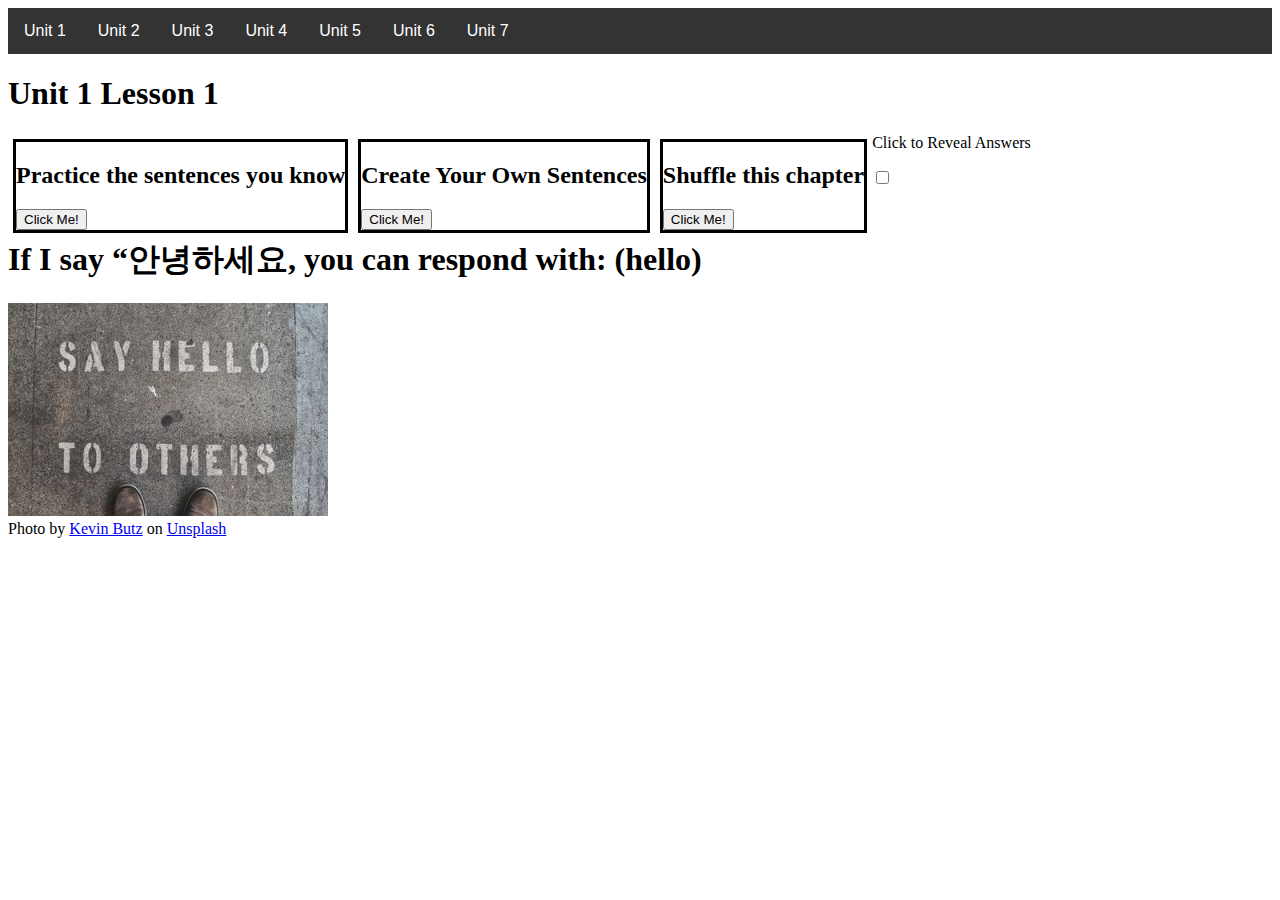
<file: index.html>
<!DOCTYPE html>
<html lang="en">
  <head>
    <meta charset="UTF-8">
    <meta name="viewport" content="width=device-width, initial-scale=1.0">
    <title>KoreanSwap3.0</title>
    <link rel="stylesheet" href="styles.css">
    <script src="library.js"></script>
  </head>
  <body>

    <div class="navbar">
      <div class="dropdown">
        <button class="dropbtn"><span>Unit 1</span>
          <i class="fa fa-caret-down"></i>
        </button>
        <div class="dropdown-content">
          <div class="header">
            <h2 class="megaMenu">Mega Menu</h2>
          </div>
          <div class="row">
            <div class="column">
              <h3>1-8</h3>
              <a href="index.html">1</a>
              <a href="1-2/index.html">2</a>
              <a href="1-3/index.html">3</a>
              <a href="1-4/index.html">4</a>
              <a href="1-5/index.html">5</a>
              <a href="1-6/index.html">6</a>
              <a href="1-7/index.html">7</a>
              <a href="1-8/index.html">8</a>
            </div>
            <div class="column">
              <h3>9-16</h3>
              <a href="1-19/index.html">9</a>
              <a href="1-10/index.html">10</a>
              <a href="1-11/index.html">11</a>
              <a href="1-12/index.html">12</a>
              <a href="1-13/index.html">13</a>
              <a href="1-14/index.html">14</a>
              <a href="1-15/index.html">15</a>
              <a href="1-16/index.html">16</a>
            </div>
            <div class="column">
              <h3>17-25</h3>
              <a href="1-17/index.html">17</a>
              <a href="1-18/index.html">18</a>
              <a href="1-19/index.html">19</a>
              <a href="1-20/index.html">20</a>
              <a href="1-21/index.html">21</a>
              <a href="1-22/index.html">22</a>
              <a href="1-23/index.html">23</a>
              <a href="1-24/index.html">24</a>
              <a href="1-25/index.html">25</a>
            </div>
          </div>
        </div>
      </div>
      <div class="dropdown">
        <button class="dropbtn"><span>Unit 2</span>
          <i class="fa fa-caret-down"></i>
        </button>
        <div class="dropdown-content">
          <div class="header">
            <h2 class="megaMenu">Mega Menu</h2>
          </div>
          <div class="row">
            <div class="column">
              <h3>26-33</h3>
              <a href="1-26/index.html">26</a>
              <a href="1-27/index.html">27</a>
              <a href="1-28/index.html">28</a>
              <a href="1-29/index.html">29</a>
              <a href="1-30/index.html">30</a>
              <a href="1-31/index.html">31</a>
              <a href="1-32/index.html">32</a>
              <a href="1-33/index.html">33</a>
            </div>
            <div class="column">
              <h3>34-41</h3>
              <a href="1-34/index.html">34</a>
              <a href="1-35/index.html">35</a>
              <a href="1-36/index.html">36</a>
              <a href="1-37/index.html">37</a>
              <a href="1-38/index.html">38</a>
              <a href="1-39/index.html">39</a>
              <a href="1-40/index.html">40</a>
              <a href="1-41/index.html">41</a>
            </div>
            <div class="column">
              <h3>42-50</h3>
              <a href="1-42/index.html">42</a>
              <a href="1-43/index.html">43</a>
              <a href="1-44/index.html">44</a>
              <a href="1-45/index.html">45</a>
              <a href="1-46/index.html">46</a>
              <a href="1-47/index.html">47</a>
              <a href="1-48/index.html">48</a>
              <a href="1-49/index.html">49</a>
              <a href="1-50/index.html">50</a>
            </div>
          </div>
        </div>
      </div>
      <div class="dropdown">
        <button class="dropbtn"><span>Unit 3</span>
          <i class="fa fa-caret-down"></i>
        </button>
        <div class="dropdown-content">
          <div class="header">
            <h2 class="megaMenu">Mega Menu</h2>
          </div>
          <div class="row">
            <div class="column">
              <h3>51-58</h3>
              <a href="1-51/index.html">51</a>
              <a href="1-52/index.html">52</a>
              <a href="1-53/index.html">53</a>
              <a href="1-54/index.html">54</a>
              <a href="1-55/index.html">55</a>
              <a href="1-56/index.html">56</a>
              <a href="1-57/index.html">57</a>
              <a href="1-58/index.html">58</a>
            </div>
            <div class="column">
              <h3>59-66</h3>
              <a href="1-59/index.html">59</a>
              <a href="1-60/index.html">60</a>
              <a href="1-61/index.html">61</a>
              <a href="1-62/index.html">62</a>
              <a href="1-63/index.html">63</a>
              <a href="1-64/index.html">64</a>
              <a href="1-65/index.html">65</a>
              <a href="1-66/index.html">66</a>
            </div>
            <div class="column">
              <h3>67-75</h3>
              <a href="1-67/index.html">67</a>
              <a href="1-68/index.html">68</a>
              <a href="1-69/index.html">69</a>
              <a href="1-70/index.html">70</a>
              <a href="1-71/index.html">71</a>
              <a href="1-72/index.html">72</a>
              <a href="1-73/index.html">73</a>
              <a href="1-74/index.html">74</a>
              <a href="1-75/index.html">75</a>
            </div>
          </div>
        </div>
      </div>
      <div class="dropdown">
        <button class="dropbtn"><span>Unit 4</span>
          <i class="fa fa-caret-down"></i>
        </button>
        <div class="dropdown-content">
          <div class="header">
            <h2 class="megaMenu">Mega Menu</h2>
          </div>
          <div class="row">
            <div class="column">
              <h3>76-83</h3>
              <a href="1-76/index.html">76</a>
              <a href="1-77/index.html">77</a>
              <a href="1-78/index.html">78</a>
              <a href="1-79/index.html">79</a>
              <a href="1-80/index.html">80</a>
              <a href="1-81/index.html">81</a>
              <a href="1-82/index.html">82</a>
              <a href="1-83/index.html">83</a>
            </div>
            <div class="column">
              <h3>84-91</h3>
              <a href="1-84/index.html">84</a>
              <a href="1-85/index.html">85</a>
              <a href="1-86/index.html">86</a>
              <a href="1-87/index.html">87</a>
              <a href="1-88/index.html">88</a>
              <a href="1-89/index.html">89</a>
              <a href="1-90/index.html">90</a>
              <a href="1-91/index.html">91</a>
            </div>
            <div class="column">
              <h3>92-100</h3>
              <a href="1-92/index.html">92</a>
              <a href="1-93/index.html">93</a>
              <a href="1-94/index.html">94</a>
              <a href="1-95/index.html">95</a>
              <a href="1-96/index.html">96</a>
              <a href="1-97/index.html">97</a>
              <a href="1-98/index.html">98</a>
              <a href="1-99/index.html">99</a>
              <a href="1-100/index.html">100</a>
            </div>
          </div>
        </div>
      </div>
      <div class="dropdown">
        <button class="dropbtn"><span>Unit 5</span>
          <i class="fa fa-caret-down"></i>
        </button>
        <div class="dropdown-content">
          <div class="header">
            <h2 class="megaMenu">Mega Menu</h2>
          </div>
          <div class="row">
            <div class="column">
              <h3>101-108</h3>
              <a href="1-101/index.html">101</a>
              <a href="1-102/index.html">102</a>
              <a href="1-103/index.html">103</a>
              <a href="1-104/index.html">104</a>
              <a href="1-105/index.html">105</a>
              <a href="1-106/index.html">106</a>
              <a href="1-107/index.html">107</a>
              <a href="1-108/index.html">108</a>
            </div>
            <div class="column">
              <h3>109-116</h3>
              <a href="1-109/index.html">109</a>
              <a href="1-110/index.html">110</a>
              <a href="1-111/index.html">111</a>
              <a href="1-112/index.html">112</a>
              <a href="1-113/index.html">113</a>
              <a href="1-114/index.html">114</a>
              <a href="1-115/index.html">115</a>
              <a href="1-116/index.html">116</a>
            </div>
            <div class="column">
              <h3>117-125</h3>
              <a href="1-117/index.html">117</a>
              <a href="1-118/index.html">118</a>
              <a href="1-119/index.html">119</a>
              <a href="1-120/index.html">120</a>
              <a href="1-121/index.html">121</a>
              <a href="1-122/index.html">122</a>
              <a href="1-123/index.html">123</a>
              <a href="1-124/index.html">124</a>
              <a href="1-125/index.html">125</a>

            </div>
          </div>
        </div>
      </div>
      <div class="dropdown">
        <button class="dropbtn"><span>Unit 6</span>
          <i class="fa fa-caret-down"></i>
        </button>
        <div class="dropdown-content">
          <div class="header">
            <h2 class="megaMenu">Mega Menu</h2>
          </div>
          <div class="row">
            <div class="column">
              <h3>126-133</h3>
              <a href="1-126/index.html">126</a>
              <a href="1-127/index.html">127</a>
              <a href="1-128/index.html">128</a>
              <a href="1-129/index.html">129</a>
              <a href="1-130/index.html">130</a>
              <a href="1-131/index.html">131</a>
              <a href="1-132/index.html">132</a>
              <a href="1-133/index.html">133</a>
            </div>
            <div class="column">
              <h3>134-141</h3>
              <a href="1-134/index.html">134</a>
              <a href="1-135/index.html">135</a>
              <a href="1-136/index.html">136</a>
              <a href="1-137/index.html">137</a>
              <a href="1-138/index.html">138</a>
              <a href="1-139/index.html">139</a>
              <a href="1-140/index.html">140</a>
              <a href="1-141/index.html">141</a>

            </div>
            <div class="column">
              <h3>142-150</h3>
              <a href="1-142/index.html">142</a>
              <a href="1-143/index.html">143</a>
              <a href="1-144/index.html">144</a>
              <a href="1-145/index.html">145</a>
              <a href="1-146/index.html">146</a>
              <a href="1-147/index.html">147</a>
              <a href="1-148/index.html">148</a>
              <a href="1-149/index.html">149</a>
              <a href="1-150/index.html">150</a>

            </div>
          </div>
        </div>
      </div>
      <div class="dropdown">
        <button class="dropbtn"><span>Unit 7</span>
          <i class="fa fa-caret-down"></i>
        </button>
        <div class="dropdown-content">
          <div class="header">
            <h2 class="megaMenu">Mega Menu</h2>
          </div>
          <div class="row">
            <div class="column">
              <h3>151-158</h3>
              <a href="1-151/index.html">151</a>
              <a href="1-152/index.html">152</a>
              <a href="1-153/index.html">153</a>
              <a href="1-154/index.html">154</a>
              <a href="1-155/index.html">155</a>
              <a href="1-156/index.html">156</a>
              <a href="1-157/index.html">157</a>
              <a href="1-158/index.html">158</a>
            </div>
          </div>
        </div>
      </div>
    </div>


    <h1>Unit 1 Lesson 1</h1>
    
    <div id="knownSentences">
      <h2>Practice the sentences you know</h2>
      <button type="button" id="knownSentencesbutton">Click Me!</button>
      <div id="knownSentencesLine"></div>
      </div>
    
      <div id="unknownSentences">
      <h2>Create Your Own Sentences</h2>
      <button type="button" id="unknownSentencesbutton">Click Me!</button>
      <div id="unknownSentencesLine"></div>
      </div>
    
      <div id="chapSentences">
      <h2>Shuffle this chapter</h2>
      <button type="button" id="chapSentencesbutton">Click Me!</button>
      <div id="chapSentencesLine"></div>
      </div>

      <p>Click to Reveal Answers</p> <input type="checkbox" id="myCheck">
      <div id="hideAnswersLine">안녕하세요</div>
  

    <div class="container">
      <div id="prompt-display">
         <section class="prompt-section" id="prompt-0">
          <h1 id="prompt" class="titleClear">If I say “안녕하세요, you can respond with: (hello)</h1>
          <img src="images/helloHowAreYou.jpg" alt="Words:Say hello to others" id="pic">
          <div id="credit"><span>Photo by <a href="https://unsplash.com/@kevin_butz?utm_source=unsplash&amp;utm_medium=referral&amp;utm_content=creditCopyText">Kevin Butz</a> on <a href="https://unsplash.com/s/photos/hello?utm_source=unsplash&amp;utm_medium=referral&amp;utm_content=creditCopyText">Unsplash</a></span></div>
        </section>
      </div>
    </div>

    <div id="display"></div>


  </body>
  <script src="main.js"></script>
</html>
</file>
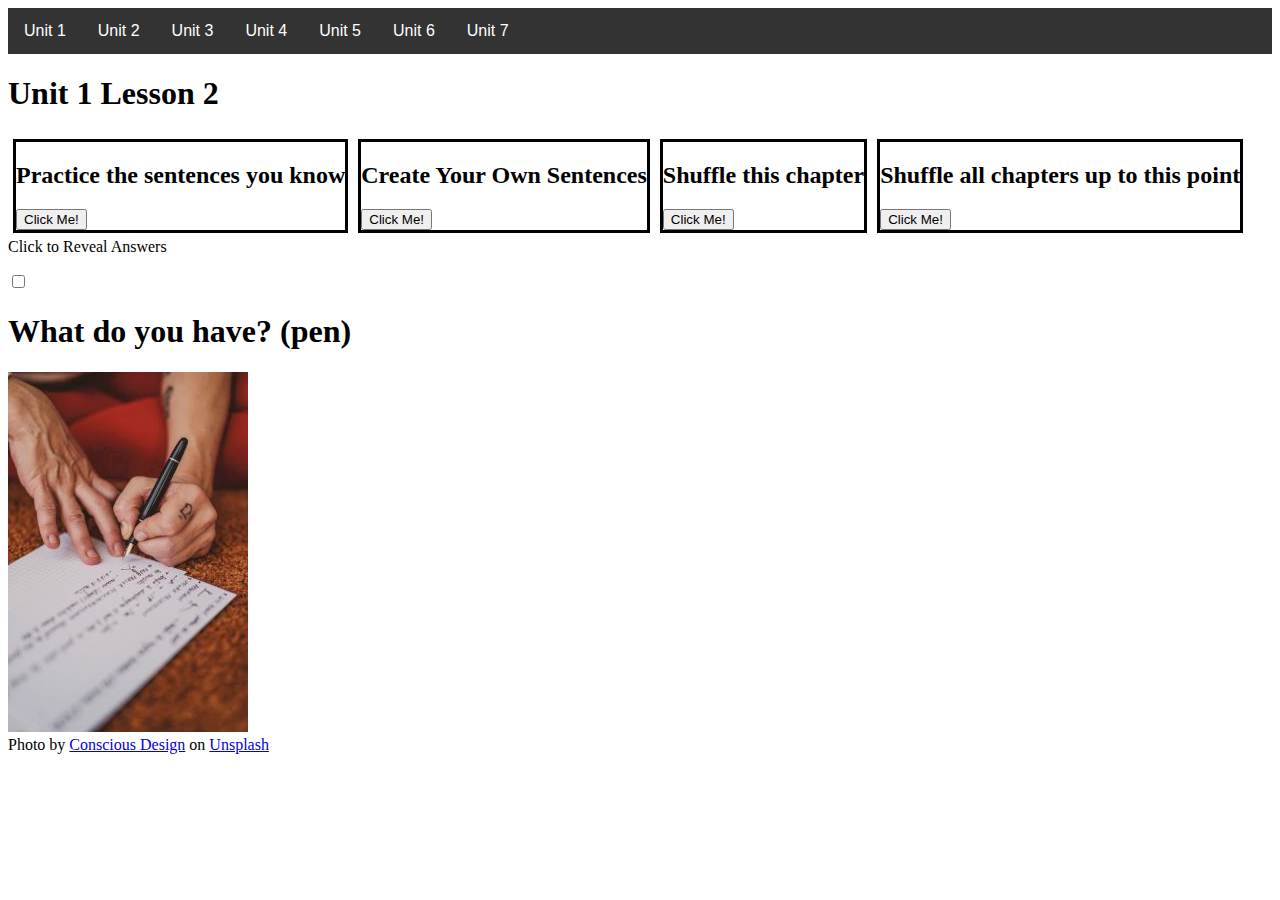
<file: 1-2/index.html>
<!DOCTYPE html>
<html lang="en">
  <head>
    <meta charset="UTF-8">
    <meta name="viewport" content="width=device-width, initial-scale=1.0">
    <title>KoreanSwap3.0</title>
    <link rel="stylesheet" href="../styles.css">
    <script src="../library.js"></script>
  </head>
  <body>

    <div class="navbar">
      <div class="dropdown">
        <button class="dropbtn"><span>Unit 1</span>
          <i class="fa fa-caret-down"></i>
        </button>
        <div class="dropdown-content">
          <div class="header">
            <h2 class="megaMenu">Mega Menu</h2>
          </div>
          <div class="row">
            <div class="column">
              <h3>1-8</h3>
              <a href="../index.html">1</a>
              <a href="index.html">2</a>
              <a href="../1-3/index.html">3</a>
              <a href="../1-4/index.html">4</a>
              <a href="../1-5/index.html">5</a>
              <a href="../1-6/index.html">6</a>
              <a href="../1-7/index.html">7</a>
              <a href="../1-8/index.html">8</a>
            </div>
            <div class="column">
              <h3>9-16</h3>
              <a href="../1-19/index.html">9</a>
              <a href="../1-10/index.html">10</a>
              <a href="../1-11/index.html">11</a>
              <a href="../1-12/index.html">12</a>
              <a href="../1-13/index.html">13</a>
              <a href="../1-14/index.html">14</a>
              <a href="../1-15/index.html">15</a>
              <a href="../1-16/index.html">16</a>
            </div>
            <div class="column">
              <h3>17-25</h3>
              <a href="../1-17/index.html">17</a>
              <a href="../1-18/index.html">18</a>
              <a href="../1-19/index.html">19</a>
              <a href="../1-20/index.html">20</a>
              <a href="../1-21/index.html">21</a>
              <a href="../1-22/index.html">22</a>
              <a href="../1-23/index.html">23</a>
              <a href="../1-24/index.html">24</a>
              <a href="../1-25/index.html">25</a>
            </div>
          </div>
        </div>
      </div>
      <div class="dropdown">
        <button class="dropbtn"><span>Unit 2</span>
          <i class="fa fa-caret-down"></i>
        </button>
        <div class="dropdown-content">
          <div class="header">
            <h2 class="megaMenu">Mega Menu</h2>
          </div>
          <div class="row">
            <div class="column">
              <h3>26-33</h3>
              <a href="../1-26/index.html">26</a>
              <a href="../1-27/index.html">27</a>
              <a href="../1-28/index.html">28</a>
              <a href="../1-29/index.html">29</a>
              <a href="../1-30/index.html">30</a>
              <a href="../1-31/index.html">31</a>
              <a href="../1-32/index.html">32</a>
              <a href="../1-33/index.html">33</a>
            </div>
            <div class="column">
              <h3>34-41</h3>
              <a href="../1-34/index.html">34</a>
              <a href="../1-35/index.html">35</a>
              <a href="../1-36/index.html">36</a>
              <a href="../1-37/index.html">37</a>
              <a href="../1-38/index.html">38</a>
              <a href="../1-39/index.html">39</a>
              <a href="../1-40/index.html">40</a>
              <a href="../1-41/index.html">41</a>
            </div>
            <div class="column">
              <h3>42-50</h3>
              <a href="../1-42/index.html">42</a>
              <a href="../1-43/index.html">43</a>
              <a href="../1-44/index.html">44</a>
              <a href="../1-45/index.html">45</a>
              <a href="../1-46/index.html">46</a>
              <a href="../1-47/index.html">47</a>
              <a href="../1-48/index.html">48</a>
              <a href="../1-49/index.html">49</a>
              <a href="../1-50/index.html">50</a>
            </div>
          </div>
        </div>
      </div>
      <div class="dropdown">
        <button class="dropbtn"><span>Unit 3</span>
          <i class="fa fa-caret-down"></i>
        </button>
        <div class="dropdown-content">
          <div class="header">
            <h2 class="megaMenu">Mega Menu</h2>
          </div>
          <div class="row">
            <div class="column">
              <h3>51-58</h3>
              <a href="../1-51/index.html">51</a>
              <a href="../1-52/index.html">52</a>
              <a href="../1-53/index.html">53</a>
              <a href="../1-54/index.html">54</a>
              <a href="../1-55/index.html">55</a>
              <a href="../1-56/index.html">56</a>
              <a href="../1-57/index.html">57</a>
              <a href="../1-58/index.html">58</a>
            </div>
            <div class="column">
              <h3>59-66</h3>
              <a href="../1-59/index.html">59</a>
              <a href="../1-60/index.html">60</a>
              <a href="../1-61/index.html">61</a>
              <a href="../1-62/index.html">62</a>
              <a href="../1-63/index.html">63</a>
              <a href="../1-64/index.html">64</a>
              <a href="../1-65/index.html">65</a>
              <a href="../1-66/index.html">66</a>
            </div>
            <div class="column">
              <h3>67-75</h3>
              <a href="../1-67/index.html">67</a>
              <a href="../1-68/index.html">68</a>
              <a href="../1-69/index.html">69</a>
              <a href="../1-70/index.html">70</a>
              <a href="../1-71/index.html">71</a>
              <a href="../1-72/index.html">72</a>
              <a href="../1-73/index.html">73</a>
              <a href="../1-74/index.html">74</a>
              <a href="../1-75/index.html">75</a>
            </div>
          </div>
        </div>
      </div>
      <div class="dropdown">
        <button class="dropbtn"><span>Unit 4</span>
          <i class="fa fa-caret-down"></i>
        </button>
        <div class="dropdown-content">
          <div class="header">
            <h2 class="megaMenu">Mega Menu</h2>
          </div>
          <div class="row">
            <div class="column">
              <h3>76-83</h3>
              <a href="../1-76/index.html">76</a>
              <a href="../1-77/index.html">77</a>
              <a href="../1-78/index.html">78</a>
              <a href="../1-79/index.html">79</a>
              <a href="../1-80/index.html">80</a>
              <a href="../1-81/index.html">81</a>
              <a href="../1-82/index.html">82</a>
              <a href="../1-83/index.html">83</a>
            </div>
            <div class="column">
              <h3>84-91</h3>
              <a href="../1-84/index.html">84</a>
              <a href="../1-85/index.html">85</a>
              <a href="../1-86/index.html">86</a>
              <a href="../1-87/index.html">87</a>
              <a href="../1-88/index.html">88</a>
              <a href="../1-89/index.html">89</a>
              <a href="../1-90/index.html">90</a>
              <a href="../1-91/index.html">91</a>
            </div>
            <div class="column">
              <h3>92-100</h3>
              <a href="../1-92/index.html">92</a>
              <a href="../1-93/index.html">93</a>
              <a href="../1-94/index.html">94</a>
              <a href="../1-95/index.html">95</a>
              <a href="../1-96/index.html">96</a>
              <a href="../1-97/index.html">97</a>
              <a href="../1-98/index.html">98</a>
              <a href="../1-99/index.html">99</a>
              <a href="../1-100/index.html">100</a>
            </div>
          </div>
        </div>
      </div>
      <div class="dropdown">
        <button class="dropbtn"><span>Unit 5</span>
          <i class="fa fa-caret-down"></i>
        </button>
        <div class="dropdown-content">
          <div class="header">
            <h2 class="megaMenu">Mega Menu</h2>
          </div>
          <div class="row">
            <div class="column">
              <h3>101-108</h3>
              <a href="../1-101/index.html">101</a>
              <a href="../1-102/index.html">102</a>
              <a href="../1-103/index.html">103</a>
              <a href="../1-104/index.html">104</a>
              <a href="../1-105/index.html">105</a>
              <a href="../1-106/index.html">106</a>
              <a href="../1-107/index.html">107</a>
              <a href="../1-108/index.html">108</a>
            </div>
            <div class="column">
              <h3>109-116</h3>
              <a href="../1-109/index.html">109</a>
              <a href="../1-110/index.html">110</a>
              <a href="../1-111/index.html">111</a>
              <a href="../1-112/index.html">112</a>
              <a href="../1-113/index.html">113</a>
              <a href="../1-114/index.html">114</a>
              <a href="../1-115/index.html">115</a>
              <a href="../1-116/index.html">116</a>
            </div>
            <div class="column">
              <h3>117-125</h3>
              <a href="../1-117/index.html">117</a>
              <a href="../1-118/index.html">118</a>
              <a href="../1-119/index.html">119</a>
              <a href="../1-120/index.html">120</a>
              <a href="../1-121/index.html">121</a>
              <a href="../1-122/index.html">122</a>
              <a href="../1-123/index.html">123</a>
              <a href="../1-124/index.html">124</a>
              <a href="../1-125/index.html">125</a>

            </div>
          </div>
        </div>
      </div>
      <div class="dropdown">
        <button class="dropbtn"><span>Unit 6</span>
          <i class="fa fa-caret-down"></i>
        </button>
        <div class="dropdown-content">
          <div class="header">
            <h2 class="megaMenu">Mega Menu</h2>
          </div>
          <div class="row">
            <div class="column">
              <h3>126-133</h3>
              <a href="../1-126/index.html">126</a>
              <a href="../1-127/index.html">127</a>
              <a href="../1-128/index.html">128</a>
              <a href="../1-129/index.html">129</a>
              <a href="../1-130/index.html">130</a>
              <a href="../1-131/index.html">131</a>
              <a href="../1-132/index.html">132</a>
              <a href="../1-133/index.html">133</a>
            </div>
            <div class="column">
              <h3>134-141</h3>
              <a href="../1-134/index.html">134</a>
              <a href="../1-135/index.html">135</a>
              <a href="../1-136/index.html">136</a>
              <a href="../1-137/index.html">137</a>
              <a href="../1-138/index.html">138</a>
              <a href="../1-139/index.html">139</a>
              <a href="../1-140/index.html">140</a>
              <a href="../1-141/index.html">141</a>

            </div>
            <div class="column">
              <h3>142-150</h3>
              <a href="../1-142/index.html">142</a>
              <a href="../1-143/index.html">143</a>
              <a href="../1-144/index.html">144</a>
              <a href="../1-145/index.html">145</a>
              <a href="../1-146/index.html">146</a>
              <a href="../1-147/index.html">147</a>
              <a href="../1-148/index.html">148</a>
              <a href="../1-149/index.html">149</a>
              <a href="../1-150/index.html">150</a>

            </div>
          </div>
        </div>
      </div>
      <div class="dropdown">
        <button class="dropbtn"><span>Unit 7</span>
          <i class="fa fa-caret-down"></i>
        </button>
        <div class="dropdown-content">
          <div class="header">
            <h2 class="megaMenu">Mega Menu</h2>
          </div>
          <div class="row">
            <div class="column">
              <h3>151-158</h3>
              <a href="../1-151/index.html">151</a>
              <a href="../1-152/index.html">152</a>
              <a href="../1-153/index.html">153</a>
              <a href="../1-154/index.html">154</a>
              <a href="../1-155/index.html">155</a>
              <a href="../1-156/index.html">156</a>
              <a href="../1-157/index.html">157</a>
              <a href="../1-158/index.html">158</a>
            </div>
          </div>
        </div>
      </div>
    </div>


    <h1>Unit 1 Lesson 2</h1>
    
    <div id="knownSentences">
      <h2>Practice the sentences you know</h2>
      <button type="button" id="knownSentencesbutton">Click Me!</button>
      <div id="knownSentencesLine"></div>
      </div>
    
      <div id="unknownSentences">
      <h2>Create Your Own Sentences</h2>
      <button type="button" id="unknownSentencesbutton">Click Me!</button>
      <div id="unknownSentencesLine"></div>
      </div>
    
      <div id="chapSentences">
      <h2>Shuffle this chapter</h2>
      <button type="button" id="chapSentencesbutton">Click Me!</button>
      <div id="chapSentencesLine"></div>
      </div>
  
      <div id="masterSentences">
        <h2>Shuffle all chapters up to this point</h2>
        <button type="button" id="masterSentencesbutton">Click Me!</button>
        <div id="masterSentencesLine"></div>
      </div>

      <p>Click to Reveal Answers</p> <input type="checkbox" id="myCheck">
      <div id="hideAnswersLine">저는 펜이 있어요</div>
  

    <div class="container">
      <div id="prompt-display">
         <section class="prompt-section" id="prompt-0">
          <h1 id="prompt" class="titleClear">What do you have? (pen)</h1>
          <img src="../images/iHaveAPen.jpg" alt="Words:Person has a pen" id="pic">
          <div id="credit"><span>Photo by <a href="https://unsplash.com/@conscious_design?utm_source=unsplash&amp;utm_medium=referral&amp;utm_content=creditCopyText">Conscious Design</a> on <a href="https://unsplash.com/s/photos/person-with-pen?utm_source=unsplash&amp;utm_medium=referral&amp;utm_content=creditCopyText">Unsplash</a></span></div>
        </section>
      </div>
    </div>

    <div id="display"></div>


  </body>
  <script src="main.js"></script>
</html>
</file>
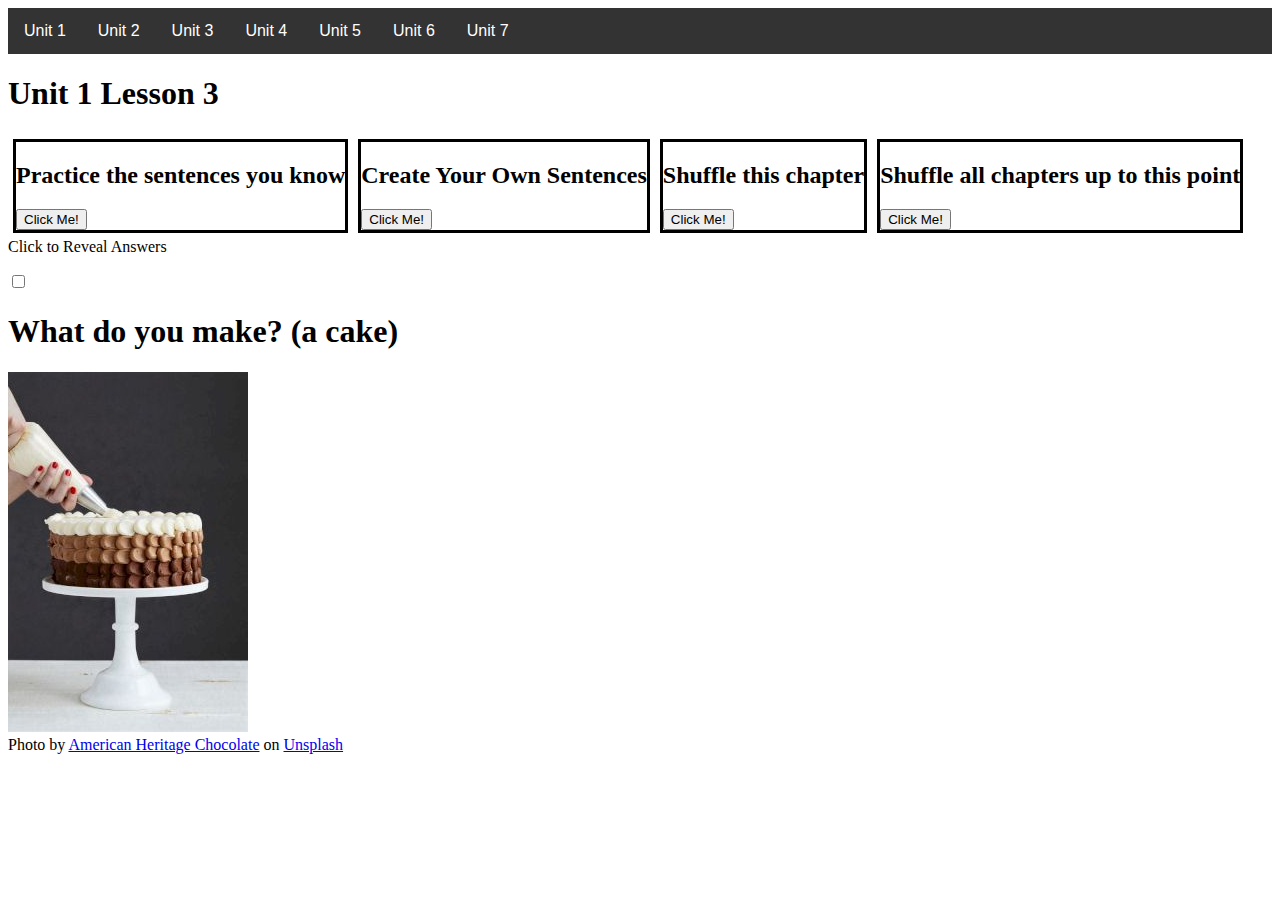
<file: 1-3/index.html>
<!DOCTYPE html>
<html lang="en">
  <head>
    <meta charset="UTF-8">
    <meta name="viewport" content="width=device-width, initial-scale=1.0">
    <title>KoreanSwap3.0</title>
    <link rel="stylesheet" href="../styles.css">
    <script src="../library.js"></script>
  </head>
  <body>

    <div class="navbar">
      <div class="dropdown">
        <button class="dropbtn"><span>Unit 1</span>
          <i class="fa fa-caret-down"></i>
        </button>
        <div class="dropdown-content">
          <div class="header">
            <h2 class="megaMenu">Mega Menu</h2>
          </div>
          <div class="row">
            <div class="column">
              <h3>1-8</h3>
              <a href="../index.html">1</a>
              <a href="../1-2/index.html">2</a>
              <a href="index.html">3</a>
              <a href="../1-4/index.html">4</a>
              <a href="../1-5/index.html">5</a>
              <a href="../1-6/index.html">6</a>
              <a href="../1-7/index.html">7</a>
              <a href="../1-8/index.html">8</a>
            </div>
            <div class="column">
              <h3>9-16</h3>
              <a href="../1-19/index.html">9</a>
              <a href="../1-10/index.html">10</a>
              <a href="../1-11/index.html">11</a>
              <a href="../1-12/index.html">12</a>
              <a href="../1-13/index.html">13</a>
              <a href="../1-14/index.html">14</a>
              <a href="../1-15/index.html">15</a>
              <a href="../1-16/index.html">16</a>
            </div>
            <div class="column">
              <h3>17-25</h3>
              <a href="../1-17/index.html">17</a>
              <a href="../1-18/index.html">18</a>
              <a href="../1-19/index.html">19</a>
              <a href="../1-20/index.html">20</a>
              <a href="../1-21/index.html">21</a>
              <a href="../1-22/index.html">22</a>
              <a href="../1-23/index.html">23</a>
              <a href="../1-24/index.html">24</a>
              <a href="../1-25/index.html">25</a>
            </div>
          </div>
        </div>
      </div>
      <div class="dropdown">
        <button class="dropbtn"><span>Unit 2</span>
          <i class="fa fa-caret-down"></i>
        </button>
        <div class="dropdown-content">
          <div class="header">
            <h2 class="megaMenu">Mega Menu</h2>
          </div>
          <div class="row">
            <div class="column">
              <h3>26-33</h3>
              <a href="../1-26/index.html">26</a>
              <a href="../1-27/index.html">27</a>
              <a href="../1-28/index.html">28</a>
              <a href="../1-29/index.html">29</a>
              <a href="../1-30/index.html">30</a>
              <a href="../1-31/index.html">31</a>
              <a href="../1-32/index.html">32</a>
              <a href="../1-33/index.html">33</a>
            </div>
            <div class="column">
              <h3>34-41</h3>
              <a href="../1-34/index.html">34</a>
              <a href="../1-35/index.html">35</a>
              <a href="../1-36/index.html">36</a>
              <a href="../1-37/index.html">37</a>
              <a href="../1-38/index.html">38</a>
              <a href="../1-39/index.html">39</a>
              <a href="../1-40/index.html">40</a>
              <a href="../1-41/index.html">41</a>
            </div>
            <div class="column">
              <h3>42-50</h3>
              <a href="../1-42/index.html">42</a>
              <a href="../1-43/index.html">43</a>
              <a href="../1-44/index.html">44</a>
              <a href="../1-45/index.html">45</a>
              <a href="../1-46/index.html">46</a>
              <a href="../1-47/index.html">47</a>
              <a href="../1-48/index.html">48</a>
              <a href="../1-49/index.html">49</a>
              <a href="../1-50/index.html">50</a>
            </div>
          </div>
        </div>
      </div>
      <div class="dropdown">
        <button class="dropbtn"><span>Unit 3</span>
          <i class="fa fa-caret-down"></i>
        </button>
        <div class="dropdown-content">
          <div class="header">
            <h2 class="megaMenu">Mega Menu</h2>
          </div>
          <div class="row">
            <div class="column">
              <h3>51-58</h3>
              <a href="../1-51/index.html">51</a>
              <a href="../1-52/index.html">52</a>
              <a href="../1-53/index.html">53</a>
              <a href="../1-54/index.html">54</a>
              <a href="../1-55/index.html">55</a>
              <a href="../1-56/index.html">56</a>
              <a href="../1-57/index.html">57</a>
              <a href="../1-58/index.html">58</a>
            </div>
            <div class="column">
              <h3>59-66</h3>
              <a href="../1-59/index.html">59</a>
              <a href="../1-60/index.html">60</a>
              <a href="../1-61/index.html">61</a>
              <a href="../1-62/index.html">62</a>
              <a href="../1-63/index.html">63</a>
              <a href="../1-64/index.html">64</a>
              <a href="../1-65/index.html">65</a>
              <a href="../1-66/index.html">66</a>
            </div>
            <div class="column">
              <h3>67-75</h3>
              <a href="../1-67/index.html">67</a>
              <a href="../1-68/index.html">68</a>
              <a href="../1-69/index.html">69</a>
              <a href="../1-70/index.html">70</a>
              <a href="../1-71/index.html">71</a>
              <a href="../1-72/index.html">72</a>
              <a href="../1-73/index.html">73</a>
              <a href="../1-74/index.html">74</a>
              <a href="../1-75/index.html">75</a>
            </div>
          </div>
        </div>
      </div>
      <div class="dropdown">
        <button class="dropbtn"><span>Unit 4</span>
          <i class="fa fa-caret-down"></i>
        </button>
        <div class="dropdown-content">
          <div class="header">
            <h2 class="megaMenu">Mega Menu</h2>
          </div>
          <div class="row">
            <div class="column">
              <h3>76-83</h3>
              <a href="../1-76/index.html">76</a>
              <a href="../1-77/index.html">77</a>
              <a href="../1-78/index.html">78</a>
              <a href="../1-79/index.html">79</a>
              <a href="../1-80/index.html">80</a>
              <a href="../1-81/index.html">81</a>
              <a href="../1-82/index.html">82</a>
              <a href="../1-83/index.html">83</a>
            </div>
            <div class="column">
              <h3>84-91</h3>
              <a href="../1-84/index.html">84</a>
              <a href="../1-85/index.html">85</a>
              <a href="../1-86/index.html">86</a>
              <a href="../1-87/index.html">87</a>
              <a href="../1-88/index.html">88</a>
              <a href="../1-89/index.html">89</a>
              <a href="../1-90/index.html">90</a>
              <a href="../1-91/index.html">91</a>
            </div>
            <div class="column">
              <h3>92-100</h3>
              <a href="../1-92/index.html">92</a>
              <a href="../1-93/index.html">93</a>
              <a href="../1-94/index.html">94</a>
              <a href="../1-95/index.html">95</a>
              <a href="../1-96/index.html">96</a>
              <a href="../1-97/index.html">97</a>
              <a href="../1-98/index.html">98</a>
              <a href="../1-99/index.html">99</a>
              <a href="../1-100/index.html">100</a>
            </div>
          </div>
        </div>
      </div>
      <div class="dropdown">
        <button class="dropbtn"><span>Unit 5</span>
          <i class="fa fa-caret-down"></i>
        </button>
        <div class="dropdown-content">
          <div class="header">
            <h2 class="megaMenu">Mega Menu</h2>
          </div>
          <div class="row">
            <div class="column">
              <h3>101-108</h3>
              <a href="../1-101/index.html">101</a>
              <a href="../1-102/index.html">102</a>
              <a href="../1-103/index.html">103</a>
              <a href="../1-104/index.html">104</a>
              <a href="../1-105/index.html">105</a>
              <a href="../1-106/index.html">106</a>
              <a href="../1-107/index.html">107</a>
              <a href="../1-108/index.html">108</a>
            </div>
            <div class="column">
              <h3>109-116</h3>
              <a href="../1-109/index.html">109</a>
              <a href="../1-110/index.html">110</a>
              <a href="../1-111/index.html">111</a>
              <a href="../1-112/index.html">112</a>
              <a href="../1-113/index.html">113</a>
              <a href="../1-114/index.html">114</a>
              <a href="../1-115/index.html">115</a>
              <a href="../1-116/index.html">116</a>
            </div>
            <div class="column">
              <h3>117-125</h3>
              <a href="../1-117/index.html">117</a>
              <a href="../1-118/index.html">118</a>
              <a href="../1-119/index.html">119</a>
              <a href="../1-120/index.html">120</a>
              <a href="../1-121/index.html">121</a>
              <a href="../1-122/index.html">122</a>
              <a href="../1-123/index.html">123</a>
              <a href="../1-124/index.html">124</a>
              <a href="../1-125/index.html">125</a>

            </div>
          </div>
        </div>
      </div>
      <div class="dropdown">
        <button class="dropbtn"><span>Unit 6</span>
          <i class="fa fa-caret-down"></i>
        </button>
        <div class="dropdown-content">
          <div class="header">
            <h2 class="megaMenu">Mega Menu</h2>
          </div>
          <div class="row">
            <div class="column">
              <h3>126-133</h3>
              <a href="../1-126/index.html">126</a>
              <a href="../1-127/index.html">127</a>
              <a href="../1-128/index.html">128</a>
              <a href="../1-129/index.html">129</a>
              <a href="../1-130/index.html">130</a>
              <a href="../1-131/index.html">131</a>
              <a href="../1-132/index.html">132</a>
              <a href="../1-133/index.html">133</a>
            </div>
            <div class="column">
              <h3>134-141</h3>
              <a href="../1-134/index.html">134</a>
              <a href="../1-135/index.html">135</a>
              <a href="../1-136/index.html">136</a>
              <a href="../1-137/index.html">137</a>
              <a href="../1-138/index.html">138</a>
              <a href="../1-139/index.html">139</a>
              <a href="../1-140/index.html">140</a>
              <a href="../1-141/index.html">141</a>

            </div>
            <div class="column">
              <h3>142-150</h3>
              <a href="../1-142/index.html">142</a>
              <a href="../1-143/index.html">143</a>
              <a href="../1-144/index.html">144</a>
              <a href="../1-145/index.html">145</a>
              <a href="../1-146/index.html">146</a>
              <a href="../1-147/index.html">147</a>
              <a href="../1-148/index.html">148</a>
              <a href="../1-149/index.html">149</a>
              <a href="../1-150/index.html">150</a>

            </div>
          </div>
        </div>
      </div>
      <div class="dropdown">
        <button class="dropbtn"><span>Unit 7</span>
          <i class="fa fa-caret-down"></i>
        </button>
        <div class="dropdown-content">
          <div class="header">
            <h2 class="megaMenu">Mega Menu</h2>
          </div>
          <div class="row">
            <div class="column">
              <h3>151-158</h3>
              <a href="../1-151/index.html">151</a>
              <a href="../1-152/index.html">152</a>
              <a href="../1-153/index.html">153</a>
              <a href="../1-154/index.html">154</a>
              <a href="../1-155/index.html">155</a>
              <a href="../1-156/index.html">156</a>
              <a href="../1-157/index.html">157</a>
              <a href="../1-158/index.html">158</a>
            </div>
          </div>
        </div>
      </div>
    </div>


    <h1>Unit 1 Lesson 3</h1>
    
    <div id="knownSentences">
      <h2>Practice the sentences you know</h2>
      <button type="button" id="knownSentencesbutton">Click Me!</button>
      <div id="knownSentencesLine"></div>
      </div>
    
      <div id="unknownSentences">
      <h2>Create Your Own Sentences</h2>
      <button type="button" id="unknownSentencesbutton">Click Me!</button>
      <div id="unknownSentencesLine"></div>
      </div>
    
      <div id="chapSentences">
      <h2>Shuffle this chapter</h2>
      <button type="button" id="chapSentencesbutton">Click Me!</button>
      <div id="chapSentencesLine"></div>
      </div>
  
      <div id="masterSentences">
        <h2>Shuffle all chapters up to this point</h2>
        <button type="button" id="masterSentencesbutton">Click Me!</button>
        <div id="masterSentencesLine"></div>
      </div>

      <p>Click to Reveal Answers</p> <input type="checkbox" id="myCheck">
      <div id="hideAnswersLine">저는 케이크를 만들어요</div>
  

    <div class="container">
      <div id="prompt-display">
         <section class="prompt-section" id="prompt-0">
          <h1 id="prompt" class="titleClear">What do you make? (a cake)</h1>
          <img src="../images/cake.jpg" alt="Picture of a cake" id="pic">
          <div id="credit"><span>Photo by <a href="https://unsplash.com/@americanheritagechocolate?utm_source=unsplash&amp;utm_medium=referral&amp;utm_content=creditCopyText">American Heritage Chocolate</a> on <a href="https://unsplash.com/?utm_source=unsplash&amp;utm_medium=referral&amp;utm_content=creditCopyText">Unsplash</a></span></div>
        </section>
      </div>
    </div>

    <div id="display"></div>


  </body>
  <script src="main.js"></script>
</html>
</file>
<file: styles.css>
#knownSentences, #unknownSentences, #chapSentences, #masterSentences {
  float:left;
  border: 3px black solid;
  margin: 5px;
}


#hideAnswersLine {
  display:none;
}



  /* Navbar container */
.navbar {
  overflow: hidden;
  background-color: #333;
  font-family: Arial;
}

/* Links inside the navbar */
.navbar a {
  float: left;
  font-size: 16px;
  color: white;
  text-align: center;
  padding: 14px 16px;
  text-decoration: none;
}

/* The dropdown container */
.dropdown {
  float: left;
  overflow: hidden;
}

/* Dropdown button */
.dropdown .dropbtn {
  font-size: 16px;
  border: none;
  outline: none;
  color: white;
  padding: 14px 16px;
  background-color: inherit;
  font: inherit; /* Important for vertical align on mobile phones */
  margin: 0; /* Important for vertical align on mobile phones */
}

/* Add a red background color to navbar links on hover */
.navbar a:hover, .dropdown:hover .dropbtn {
  background-color: red;
}

/* Dropdown content (hidden by default) */
.dropdown-content {
  display: none;
  position: absolute;
  background-color: #f9f9f9;
  width: 100%;
  left: 0;
  box-shadow: 0px 8px 16px 0px rgba(0,0,0,0.2);
  z-index: 1;
}

/* Mega Menu header, if needed */
.dropdown-content .header {
  background: red;
  padding: 1px;
  color: white;
}

/* Show the dropdown menu on hover */
.dropdown:hover .dropdown-content {
  display: block;
}

/* Create three equal columns that floats next to each other */
.column {
  float: left;
  width: 30.33%;
  padding: 10px;
  background-color: #ccc;
  height: 250px;
}

/* Style links inside the columns */
.column a {
  float: none;
  color: black;
  padding: 2px;
  text-decoration: none;
  display: block;
  text-align: left;
}

/* Add a background color on hover */
.column a:hover {
  background-color: #ddd;
}

/* Clear floats after the columns */
.row:after {
  content: "";
  display: table;
  clear: both;
}


/* .dissapear {
  display:none;
} */

.titleClear {
  clear: both;
}
</file>
